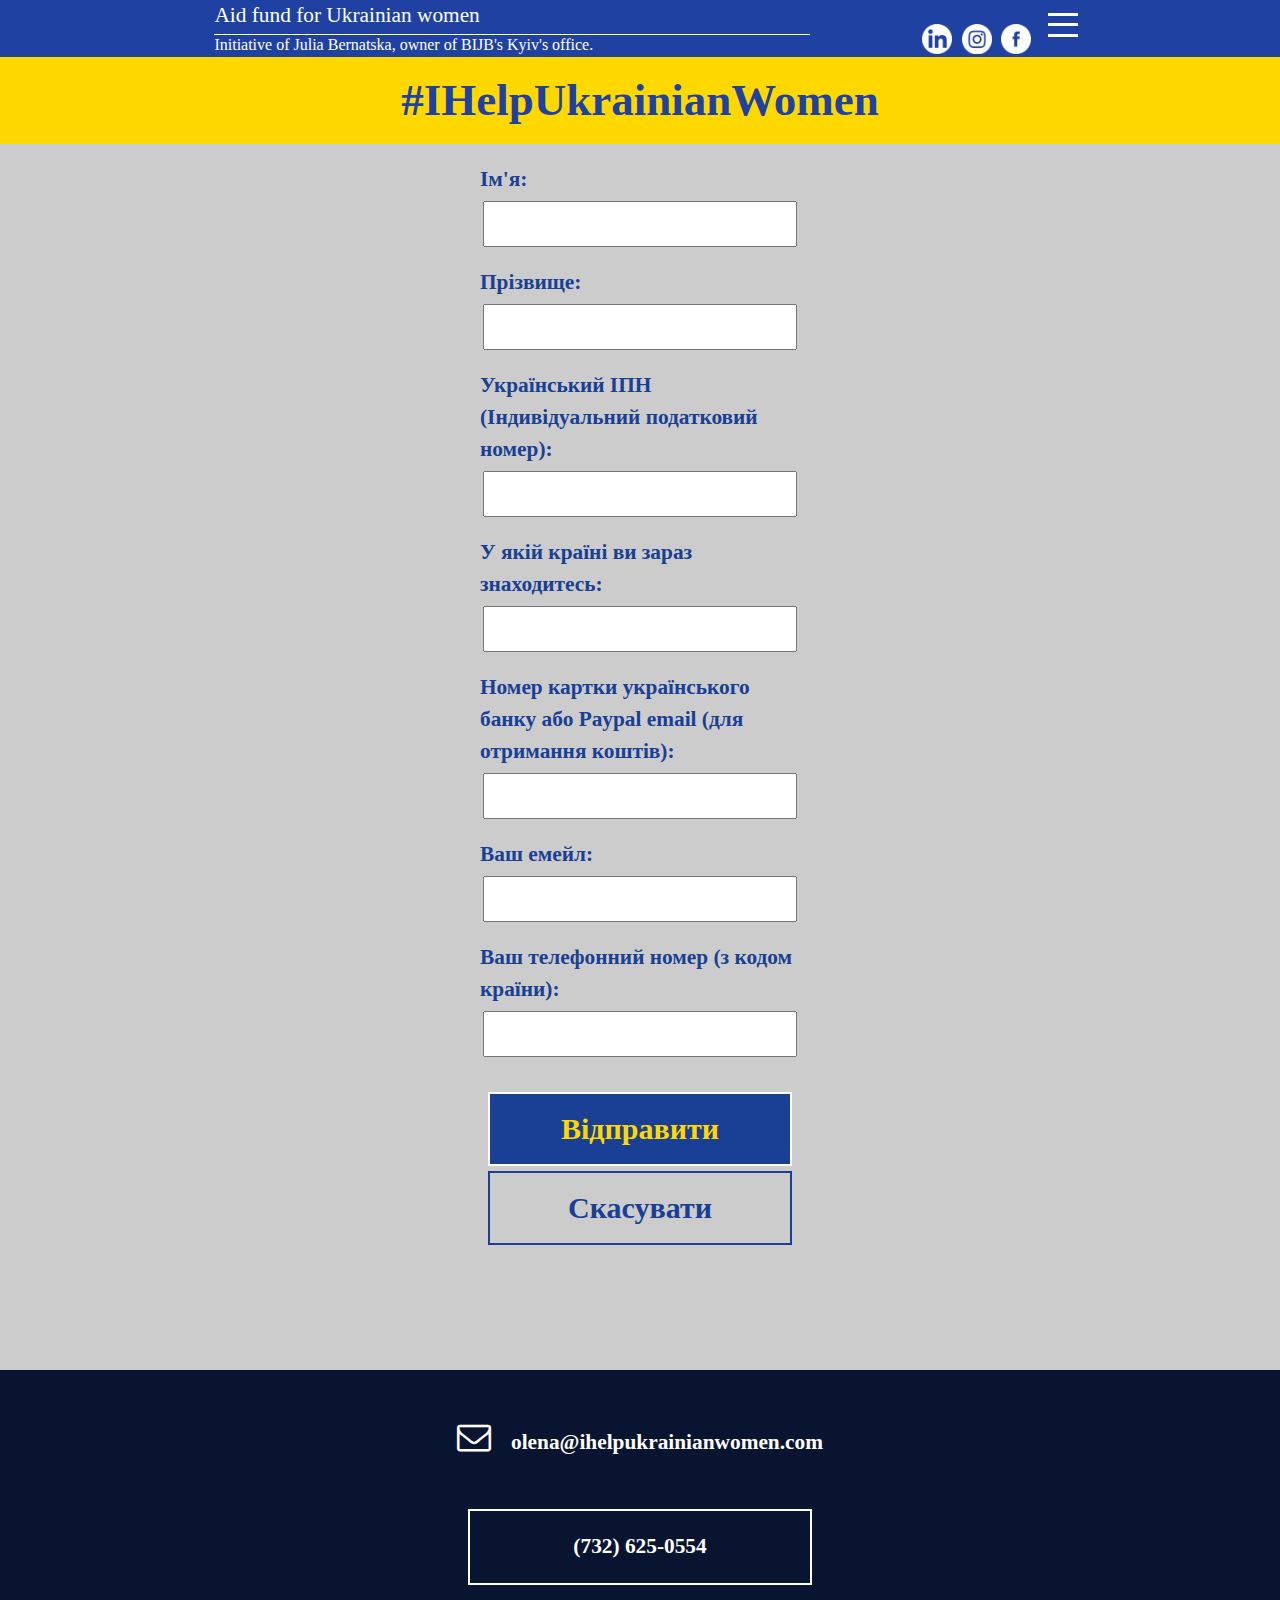
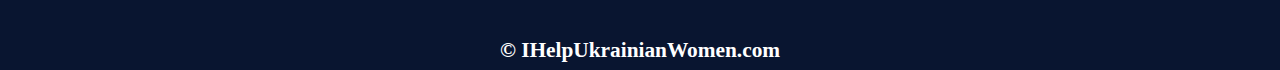
<file: help.html>
﻿<!DOCTYPE html>

<head>

	<title>IHelpUkrainianWomen.com</title>
	<link rel="icon" type="image/x-icon" href="/images/favicon.ico">

	<meta name="viewport" content="width=device-width, initial-scale=1.0, maximum-scale=1.0" />
	<meta name="apple-mobile-web-app-capable" content="yes">
	<meta name="apple-mobile-web-app-status-bar-style" content="black-translucent">

	<meta property="og:url" content="IHelpUkrainianWomen.com" />
	<meta property="og:title" content="Help Ukrainian Women" />
	<meta property="og:description" content="Aid fund for Ukrainian women - Initiative of BIJB" />


	<meta property="og:image" content="http://ihelpukrainianwomen.com/images/help-ukraine7.png" />
	<meta property="og:image:secure_url" content="https://ihelpukrainianwomen.com/images/help-ukraine7.png" />

	<script async src="https://www.googletagmanager.com/gtag/js?id=G-R4J8387X85"></script>
	<script type="text/javascript" src="/includes/google.js"></script>

	<link href='//fonts.googleapis.com/css?family=Ubuntu' rel='stylesheet' type='text/css'>
	<link rel="stylesheet" href="https://cdnjs.cloudflare.com/ajax/libs/font-awesome/4.7.0/css/font-awesome.min.css">
	<script src="//code.jquery.com/jquery-1.12.4.js"></script>

	<link href="//fonts.googleapis.com/css2?family=Dancing+Script&family=Montserrat&family=Roboto:wght@100&display=swap"
		rel="stylesheet">
	<link rel="preconnect" href="https://fonts.googleapis.com">
	<link rel="preconnect" href="https://fonts.gstatic.com" crossorigin>
	<link href="//fonts.googleapis.com/css2?family=Playfair+Display:wght@500&family=Roboto:wght@100&display=swap"
		rel="stylesheet">
	<link rel="stylesheet" href="https://cdnjs.cloudflare.com/ajax/libs/font-awesome/4.7.0/css/font-awesome.min.css">
	<link rel="stylesheet" type="text/css" href="/includes/style.css" />
	<link href="/includes/menu.css" rel="stylesheet" type="text/css">
	<script type="text/javascript" src="/includes/prod.js"></script>

	<script>
		var mobileInd = false;
		if (/Android|webOS|iPhone|iPad|iPod|BlackBerry|IEMobile|Opera Mini/i.test(navigator.userAgent)) {
			// mobile device detected
			mobileInd = true;
		}
	</script>
	<style>
		.blockW {
			color: #194094;
		}

		#footer2 {
			margin-top: 120px;
		}

		.call2 {
			padding: 15px 0px;
			margin: 10px auto;
		}


		#help,
		#done {
			height: auto;
			transition: height 0.5s;
			width: 320px;
			text-align: left;
			margin: 0 auto;
		}

		#help span {
			display: block;
			margin-top: 20px
		}

		#done {
			margin: 50px auto;
		}

		#done .call2 {
			font-size: 24px;
		}

		#done span {
			font-size: 34px;
		}

		#helpBtn.hid,
		#help.hid,
		#err2.hid,
		#done.hid {
			height: 0;
			padding: 0;
			margin: 0 auto;
			transition: height 0.5s;
			overflow: hidden;
			border: none
		}

		#err2 {
			margin: 30px 0
		}

		.error {
			height: fit-content;
			transition: height 0.5s;
			overflow: hidden;
			color: #CF0F0F;
			background-color: #E0C039;
			padding: 10px 5px;
			max-width: 300px;
			margin: 5px auto;
		}

		input,
		.but1,
		.but2,
		.error {
			font-size: 18px;
		}

		input {
			display: block;
			font-weight: 300;
			min-height: 0px;
			margin: 5px auto;
			width: 300px;
			height: 22px;
			padding: 10px 5px;
		}

		.but1,
		.but2 {
			text-align: center;
			border: 2px solid #fff;
			color: #fff;
			cursor: pointer;
			padding: 10px 5px;
			max-width: 300px;
			margin: 7px auto
		}

		.but2 {
			border: none;
			border-bottom: 2px solid #CF0F0F;
			width: 200px;
			margin: 10px auto
		}

		.but1:hover,
		.but2:hover {
			background-color: #CF0F0F;
			color: #FFF
		}

		input,
		.but1,
		.but2,
		.error {
			font-size: 20px;
		}

		.txt {
			margin: 0 auto
		}

		.txt a {
			text-decoration: underline
		}

		.call2 {
			color: #fff;
			cursor: pointer;
			display: block;
			bottom: 20%;
			padding: 20px 0px;
			width: 300px;
			margin: 5px auto;
			border: 2px solid #fff;
			background-color: transparent;
			text-align: center;
			font-size: 30px;
			line-height: 1;
		}

		a {
			text-decoration: none
		}


		#contact {
			width: 300px;
			margin: 50px auto;
		}

		#contact input,
		#contact textarea {
			font-weight: 900;
			padding: 5px;
			margin: 3px auto;
			width: calc(100% - 20px);
			font-size: 18px;
			font-family: 'roboto', sans-serif;
		}


		.btn {
			color: #fff;
			cursor: pointer;
			border: 2px solid #fff;
			padding: 5px;
			width: 80%;
			margin: 25px auto;
			text-align: center;
			font-size: 18px;
		}

		.sep {
			display: block;
			margin: 50px auto;
			width: 90%;
			height: 3px;
			clear: both;
			overflow: hidden
		}

		.sep span {
			width: 50%;
			float: left
		}

		.sep1 {
			background-color: #194094
		}

		.sep2 {
			background-color: #FFD800
		}
	</style>
	<style>
		.left {
			width: 90%;
			margin: 0 auto
		}

		/*
.left, .right {display:block; float: left}
.left {width: calc(75% - 100px); padding-right: 100px}
.right {width: calc(25% - 2px); border-left: 1px solid #fff}
.right img {width: 80%}

*/

		#grid {
			border-top: 1px solid #fff;
			padding-top: 30px
		}

		.spot {
			display: block;
			width: 30%;
			margin: 0 20px 20px 0;
			float: left
		}

		.item {
			display: block;
			width: calc(25% - 22px);
			border: 1px solid #fff;
			margin: 10px;
			background-color: #eee;
			float: left;
			padding: 0
		}

		.rest .item {
			display: block;
			width: calc(10% - 12px);
			border: 1px solid #fff;
			margin: 5px;
			background-color: #eee;
			float: left;
			padding: 0
		}

		.item img {
			display: block;
			width: 100%
		}

		.clear {
			width: 100%;
			clear: both
		}

		.clearTop {
			width: 100%;
			clear: both;
			border-top: 1px solid #fff;
			margin: 5px 0 20px 0
		}

		.flex {
			display: flex;
			/* or inline-flex */
			flex-wrap: wrap;
			width: 100%;
		}

		.fItem {
			display: block;
			padding: 10px 0;
			width: calc(50% - 2px);
			max-width: 450px;
			order: 1;
			margin: 50px auto;
			position: relative
		}

		.fItem img {
			width: 100%
		}

		h1 {
			margin: 0px 0 15px 0;
			line-height: 1.3;
		}

		.testimonials {
			min-width: 320px;
			margin: 0 auto
		}

		.testimonials p {
			font-family: 'Ubuntu', sans-serif;
			font-size: 22px;
			line-height: 1.5;
			color: #fff;
		}

		.testimonials img.face {
			width: 200px;
			float: left;
			margin: 0 20px 10px 0
		}

		.samples img {
			display: block;
			width: calc(25% - 20px);
			padding: 10px
		}

		.samples2 img {
			display: block;
			width: calc(35% - 20px);
			padding: 10px
		}



		#video1 {
			width: calc(60% - 20px);
			display: block;
			z-index: 10;
			position: relative;
			border-radius: 10px;
			border: 5px solid #fff;
			;
			margin: 0 auto
		}

		@media (min-width:320px) {
			/* smartphones, portrait iPhone, portrait 480x320 phones (Android) */

			#video1 {
				width: 95%
			}

			.fItem {
				width: 100%;
				margin: 0px auto
			}

			#main {
				width: 100%
			}

			#header {
				font-size: 25px;
			}

			.txt {
				width: 95%
			}

			#topHash,
			.hash2 {
				font-size: 25px;
			}

			.fItem {
				width: 100%
			}
		}

		@media screen and (min-width: 1200px) {
			#video1 {
				width: calc(60% - 20px)
			}

			.fItem {
				width: calc(50% - 2px);
				margin: 0px auto
			}

			#header {
				font-size: 45px;
			}

			.txt {
				width: 70%
			}

			#topHash,
			.hash2 {
				font-size: 45px;
			}
		}
	</style>

	<script>
		function fEmail() {


			var errStr = '<i style="font-size:24px; color:#c2c23a" class="fa">&#xf071;</i> - ';
			try {
				$("#err").html("");

				if (true) {

					if ($("input[id=sName]").val().trim() == '' &&
						$("input[id=sPhone]").val().trim() == '' &&
						$("#sEmail").val().trim() == '' &&
						$("#sMsg").val().trim() == '') {

					} else {
						var str = "";

						submitInd = 0;

						str += "&name=" + encodeURIComponent($("#sName").val());
						str += "&phone=" + encodeURIComponent($("#sPhone").val());
						str += "&email=" + encodeURIComponent($("#sEmail").val());
						str += "&msg=" + encodeURIComponent($("#sMsg").val());

						$.ajax({
							url: "/ajax/email_ajax.php?task=email" + str,
							context: document.body
						}).done(function (msg) {
							$("#result").html("Thank you for message");
							$("#contact").addClass("hid2");
							$("#result").removeClass("hid2");
							fReset();
						}).fail(function (msg) {
							alert("error1" + msg);
						});

					}
				}

			} catch (e) {
				alert("err: " + e);
			}
		}

		function fReset() {
			$("#sName").val('');
			$("#sPhone").val('');
			$("#sEmail").val('');
			$("#sMsg").val('');

		}

		function help() {
			$("#help").removeClass('hid');
			$("#helpBtn").addClass("hid");
		}

		function fCancel() {
			fReset(2);
			$("#helpBtn").removeClass("hid");
			$("#help").addClass("hid");

			$("#nName").val('');
			$("#nLName").val('');
			$("#nId").val('');
			$("#nCountry").val('');
			$("#nPaypal").val('');
			$("#nEmail").val('');
			$("#nPhone").val('');

		}

		function fDone() {
			fCancel();
			$("#done").removeClass("hid");
		}

		function fNext() {
			$("#done").addClass("hid");
			help();
		}

		function fReset(arg) {
			//console.log("fReset");	
			var name = "#err" + arg;
			$(name).addClass("hid");
			$(name).html("");
		}

		function fError(arg, txt) {

			var name = "#err" + arg;
			$(name).html(txt);
			$(name).removeClass("hid");

		}

		function fCreate() {
			var name = "#err2";


			if ($("#nName").val() == '' || $("#nName").val() == '' || $("#nLName").val() == '' || $("#nId").val() == '' || $(
					"#nCountry").val() == '' || $("#nPaypal").val() == '' || $("#nEmail").val() == '' || $("#nPhone").val() == '') {
				fError(2, "Будь ласка, введіть всю інформацію вище");
			} else if (!email_valid($("#nEmail").val())) {
				fError(2, "Будь ласка, введіть email");
			} else {
				ajax(1);
			}



		}

		function email_valid(str) {

			var result;

			result = true;

			if (str.indexOf('.') == -1) {
				result = false;
			}
			if (str.indexOf('@') == -1) {
				result = false;
			}

			return result;
		}

		function ajax(arg) {
			var xmlhttp;
			var cpt;

			if (window.XMLHttpRequest) {
				// code for IE7+, Firefox, Chrome, Opera, Safari
				xmlhttp = new XMLHttpRequest();
			} else if (window.ActiveXObject) {
				// code for IE6, IE5
				xmlhttp = new ActiveXObject("Microsoft.XMLHTTP");
			} else {
				alert("Your browser does not support XMLHTTP!");
			}


			xmlhttp.onreadystatechange = function () {
				if (xmlhttp.readyState == 4) {

					console.log(arg + " : " + xmlhttp.responseText);
					var result = xmlhttp.responseText.split("!@#$");

					if (arg == 1) {
						fDone();
					}


				}

			}

			if (arg == 1) {
				var nName = encodeURIComponent($("#nName").val());
				var nLName = encodeURIComponent($("#nLName").val());
				var nId = encodeURIComponent($("#nId").val());
				var nCountry = encodeURIComponent($("#nCountry").val());
				var nPaypal = encodeURIComponent($("#nPaypal").val());
				var nEmail = encodeURIComponent($("#nEmail").val());
				var nPhone = encodeURIComponent($("#nPhone").val());

				str = "ajax/main.php?task=new&nName=" + nName + "&nLName=" + nLName + "&nId=" + nId + "&nCountry=" + nCountry +
					"&nPaypal=" + nPaypal + "&nEmail=" + nEmail + "&nPhone=" + nPhone;
			}

			xmlhttp.open("Post", str, true);
			xmlhttp.send(null);


		}
	</script>
</head>

<body>

	<div id="header">
		<div class="w70">

			<div id="topHash1">
				<span>Aid fund for&nbsp;</span><span>Ukrainian women</span>
				<div>Initiative of Julia Bernatska, owner of BIJB's Kyiv's office.</div>
			</div>
			<div class="icons right">

				<a href="//www.linkedin.com/in/bernatska" target="_new"><img src="/images/linkedin.png" /></a>
				<a href="//instagram.com/ihelpukrainianwomen" target="_new"><img src="/images/instagram.png" /></a>
				<a href="//www.facebook.com/ihelpukrainianwomen-102229992445070" target="_new"><img
						src="/images/facebook.png" /></a>

			</div>

			<div class="burger-box2" onclick="fMenu();">
				<div class="burger-inner">
					<div class="bar1"></div>
					<div class="bar2"></div>
					<div class="bar3"></div>
				</div>

			</div>


		</div>
	</div>

	<div id="menu" class="hid ">
		<div id="menu2" class="w70">
			<div id="menuFill">
				<ul>
					<a href="/">
						<li>Main</li>
					</a>
				</ul>
			</div>
		</div>

	</div>

	<div id="header2">
		<div id="topHash" class="hash2"><span class="hash">&#35;</span>IHelpUkrainianWomen</div>
	</div>

	<div id="main">

		<div class="blockW">

			<div id="help" class="">

				<span>Ім'я:</span>
				<input type="text" id="nName" onfocus="fReset(2)" />
				<span>Прізвище:</span>
				<input type="text" id="nLName" onfocus="fReset(2)" />
				<span>
					Український IПН (Індивідуальний податковий номер):
				</span>
				<input type="text" id="nId" onfocus="fReset(2)" />

				<span>
					У якій країні ви зараз знаходитесь:
				</span>
				<input type="text" id="nCountry" onfocus="fReset(2)" />

				<span>
					Номер картки українського банку або Paypal email (для отримання коштів):
				</span>
				<input type="text" id="nPaypal" onfocus="fReset(2)" />

				<span>
					Ваш емейл:
				</span>
				<input type="text" id="nEmail" onfocus="fReset(2)" />

				<span>
					Ваш телефонний номер (з кодом країни):
				</span>
				<input type="text" id="nPhone" onfocus="fReset(2)" />

				<div id="err2" class="error hid"></div>
				<div style="margin-top: 30px;" class="call2 blueAll" onclick="fCreate()">Відправити</div>
				<div class="call2 blue" onclick="fCancel()">Скасувати</div>
			</div>

			<div id="done" class="hid">
				<span> Ваш запит подано </span>

				<div style="margin-top: 30px;" class="call2 blueAll" onclick="fNext()">Додати наступну жінку </div>
				<a href="/">
					<div class="call2 blue">Повернутися на головну</div>
				</a>

			</div>

		</div>

	</div>

	<div id="footer2">

		<i style="font-size:34px; color:#fff; margin: 0 20px 0 0 "
			class="fa">&#xf003;</i><span>olena@ihelpukrainianwomen.com</span>

		<a id="call-link" href="tel:732-625-0554‬">
			<div id="phone">‪(732) 625-0554‬</div>
		</a>

		&copy; IHelpUkrainianWomen.com
	</div>
	<!--  -->

	</html>
</file>
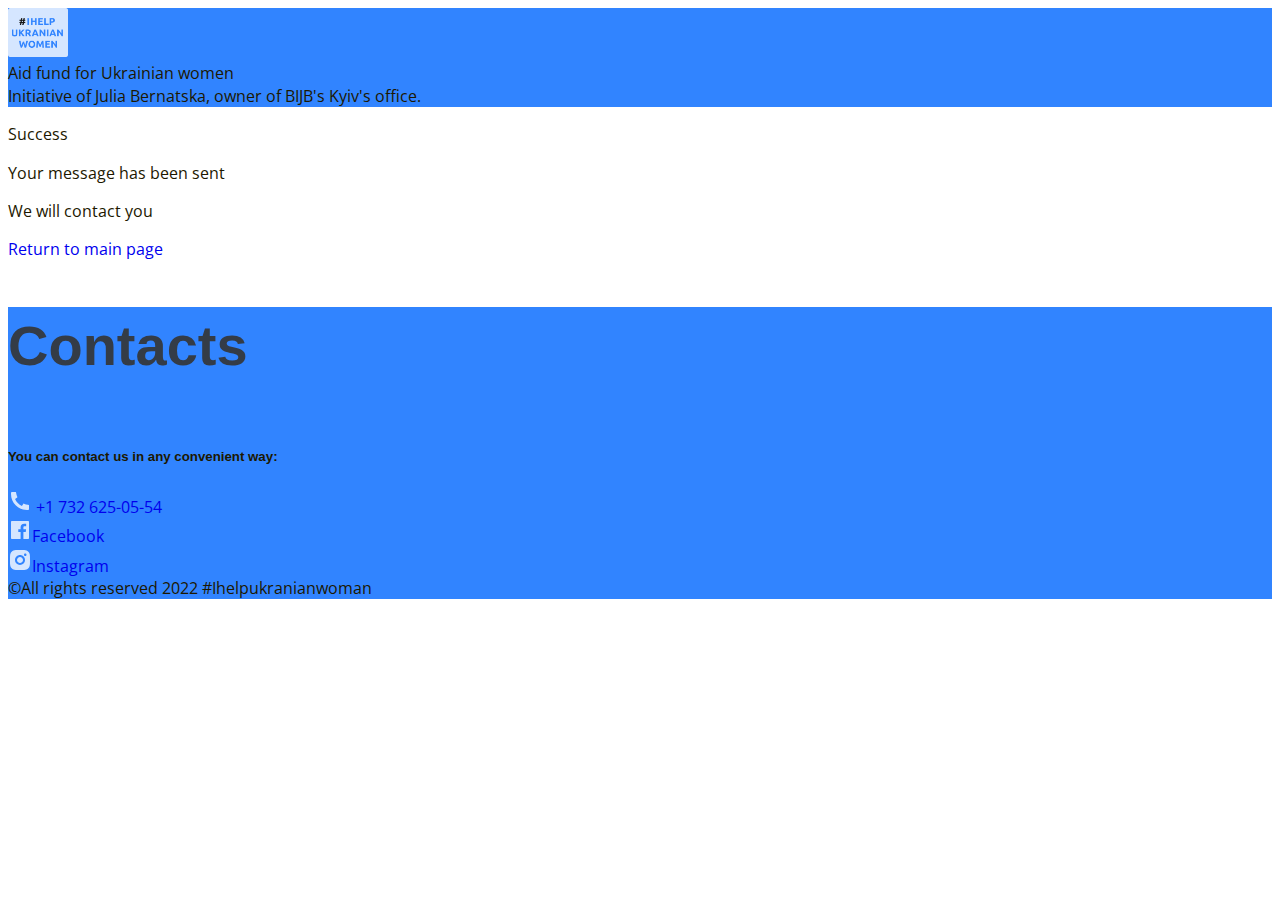
<file: success.html>
<!doctype html>
<html lang="en">

<head>
  <title>Ihelpukranianwoman</title>

  <link rel="icon" type="image/x-icon" href="assets/icons/favicons/Vectorheart.ico">

  <meta charset="utf-8">
  <meta name="viewport" content="width=device-width, initial-scale=1">


  <!-- Google tag manager -->
  <script async src="https://www.googletagmanager.com/gtag/js?id=G-R4J8387X85"></script>
  <script src="js/google.js"></script>

  <!-- Fonts -->
  <link rel="preconnect" href="https://fonts.googleapis.com">
  <link rel="preconnect" href="https://fonts.gstatic.com" crossorigin>
<link href="https://fonts.googleapis.com/css2?family=Open+Sans:ital,wght@0,400;0,500;0,600;0,700;0,800;1,400&ampfamily=Ubuntu:wght@400;500;700&ampdisplay=swap" rel="stylesheet">


  <!-- Bootstrap CSS -->
  <link href="https://cdn.jsdelivr.net/npm/bootstrap@5.0.2/dist/css/bootstrap.min.css" rel="stylesheet"
    integrity="sha384-EVSTQN3/azprG1Anm3QDgpJLIm9Nao0Yz1ztcQTwFspd3yD65VohhpuuCOmLASjC" crossorigin="anonymous">

  <!-- css -->
  <link rel="stylesheet" href="css/variables.css">
  <link rel="stylesheet" href="css/settings.css">
  <link rel="stylesheet" href="css/style.css">
  
  <link rel="alternate" hreflang="en" href="https://ihelpukrainianwomen.com/success.html/">
  <link rel="alternate" hreflang="uk" href="https://ihelpukrainianwomen.com/uk/success.html/">
  <link rel="alternate" hreflang="ru" href="https://ihelpukrainianwomen.com/uk/success.html/">

  <!-- js -->
  <script defer src="js/main.js"></script>

</head>

<body data-bs-spy="scroll" data-bs-target="#navbar">
  <header>
    <nav class="navbar navbar-dark bg-primary p-0" id="navbar">
      <div class="container justify-content-start">
        <a class="navbar-brand py-2" href="index.html">
          <img class="navbar-brand__thumb p-0" src="assets/icons/logo.png" alt="Logo: IHelpUkrainianWomen">
        </a>
        <div class="col-3 col-sm-8 col-lg-9 text-light navbar-brand__text">
          Aid&nbsp;fund&nbsp;for&nbsp;Ukrainian&nbsp;women
          <br>Initiative&nbsp;of&nbsp;Julia&nbsp;Bernatska, owner&nbsp;of&nbsp;BIJB's&nbsp;Kyiv's&nbsp;office.</div>
      </div>
    </nav>
  </header>

  <main class="mt-3 mb-5">
    <div class="message container mx-auto text-center">
      <p class="text-primary fw-bold fs-1 my-5">Success</p>
      <p class="fs-2 mb-3">Your message has been sent</p>
      <p class="fs-2 mb-5">We will contact you</p>
      <a class="btn btn-lg btn-outline-primary " type="button" href="index.html">Return to main page</a>
    </div>
  </main>

  <footer class="bg-primary pt-5 pb-1">
    <div class="container">
      <section class="border-bottom" id="contacts">
        <div class="row align-items-start justify-content-md-start">
          <div class="col-md-3 col mt-0 mb-3 me-3">
            <h2 class="fw-bold text-light fz-md">Contacts</h2>
          </div>

          <div class="col-lg-3 my-3 me-3">
            <h5 class="lh-2 mb-3 text-light">You can contact us in any convenient way:</h5>
            <div class="my-2">
              <a class="text-light" href="tel:+17326250554">
                <svg class="icon icon-light me-2">
                  <use xlink:href="assets/icons/icons.svg#ri_phone-fill"></use>
                </svg> +1 732 625-05-54
              </a>
            </div>

            <div class="my-2">
              <a class="text-light" href="https://www.facebook.com/ihelpukrainianwomen-102229992445070">
                <svg class="icon icon-light me-2">
                  <use xlink:href="assets/icons/icons.svg#ri_facebook-box-fill"></use>
                </svg>Facebook
              </a>
            </div>

            <div class="my-2">
              <a class="text-light" href="https://www.instagram.com/ihelpukrainianwomen/">
                <svg class="icon icon-light me-2">
                  <use xlink:href="assets/icons/icons.svg#ri_instagram-fill"></use>
                </svg>Instagram
              </a>
            </div>
          </div>

        </div>
      </section>
      <div class="my-3"><span class="text-light">©All rights reserved 2022 #Ihelpukranianwoman</span></div>
    </div>
  </footer>

  <!-- ./page content -->


  <!-- Bootstrap Bundle with Popper -->
  <script src="https://cdn.jsdelivr.net/npm/bootstrap@5.0.2/dist/js/bootstrap.bundle.min.js"
    integrity="sha384-MrcW6ZMFYlzcLA8Nl+NtUVF0sA7MsXsP1UyJoMp4YLEuNSfAP+JcXn/tWtIaxVXM" crossorigin="anonymous">
  </script>
</body>

</html>
</file>
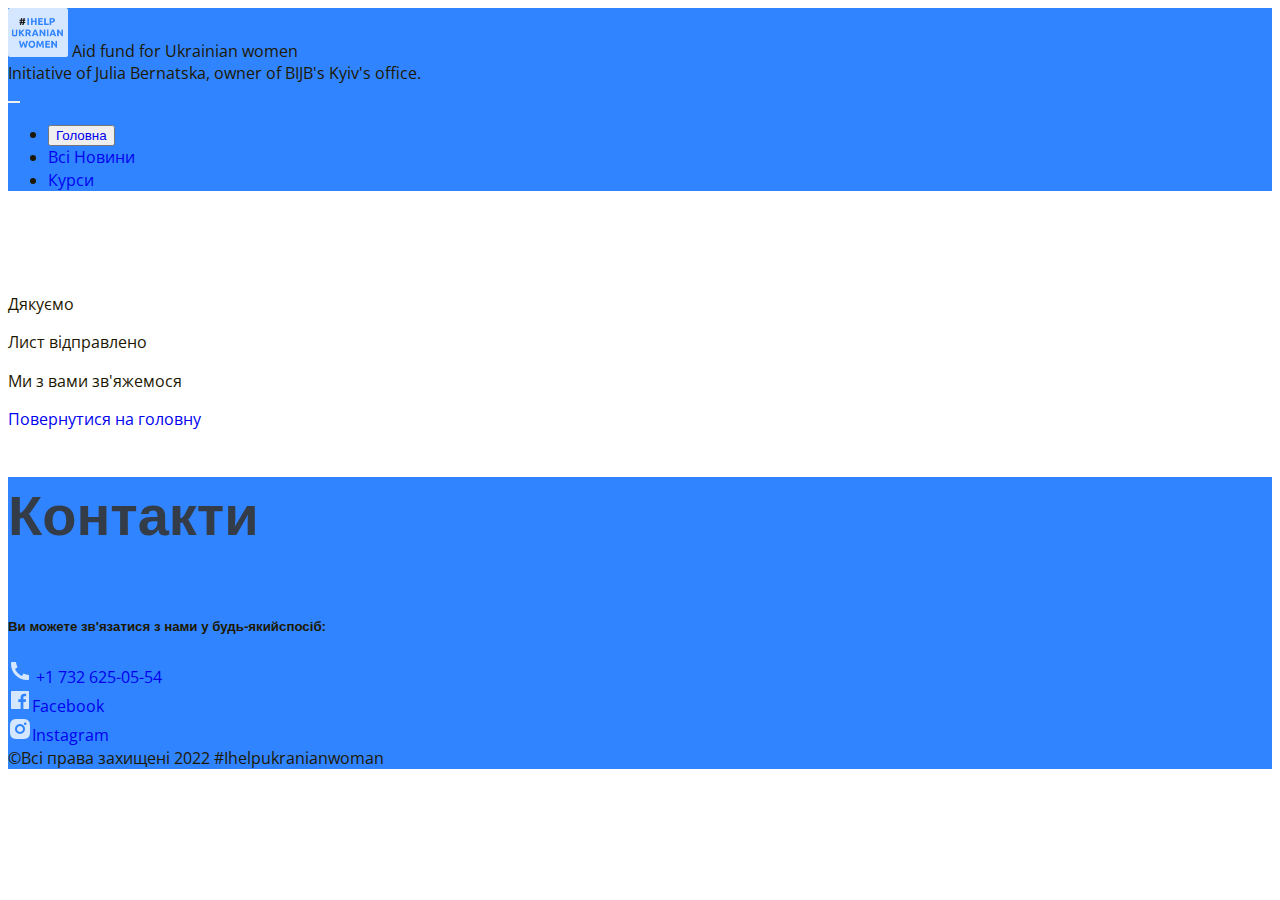
<file: uk/success.html>
<!doctype html>
<html lang="uk">

<head>
  <title>Ihelpukranianwoman</title>


  <link rel="icon" type="image/x-icon" href="assets/icons/favicons/Vectorheart.ico">

  <meta charset="utf-8">
  <meta name="viewport" content="width=device-width, initial-scale=1">


  <!-- Google tag manager -->
  <script async src="https://www.googletagmanager.com/gtag/js?id=G-R4J8387X85"></script>
  <script src="../js/google.js"></script>

  <!-- Fonts -->
<link rel="preconnect" href="https://fonts.googleapis.com">
<link rel="preconnect" href="https://fonts.gstatic.com" crossorigin>
<link href="https://fonts.googleapis.com/css2?family=Open+Sans:ital,wght@0,400;0,500;0,600;0,700;0,800;1,400&ampfamily=Ubuntu:wght@400;500;700&ampdisplay=swap" rel="stylesheet">
  <!-- Bootstrap CSS -->
  <link href="https://cdn.jsdelivr.net/npm/bootstrap@5.0.2/dist/css/bootstrap.min.css" rel="stylesheet"
    integrity="sha384-EVSTQN3/azprG1Anm3QDgpJLIm9Nao0Yz1ztcQTwFspd3yD65VohhpuuCOmLASjC" crossorigin="anonymous">

  <!-- css -->
  <link rel="stylesheet" href="../css/variables.css">
  <link rel="stylesheet" href="../css/settings.css">
  <link rel="stylesheet" href="../css/style.css">

  <!-- js -->
  <script defer src="../js/main.js"></script>

</head>

  <header>
    <nav class="navbar navbar-expand-lg navbar-dark fixed-top bg-primary p-0" id="navbar">
      <div class="container">
        <div class="d-flex col align-items-center">
          <a class="navbar-brand py-2" href="#">
            <img class="navbar-brand__thumb p-0" src="../assets/icons/logo.png" alt="Logo: IHelpUkrainianWomen">
          </a>
          <span class="text-light navbar-brand__text">
            Aid&nbsp;fund&nbsp;for&nbsp;Ukrainian&nbsp;women
            <br>Initiative&nbsp;of&nbsp;Julia&nbsp;Bernatska, owner&nbsp;of&nbsp;BIJB's&nbsp;Kyiv's&nbsp;office.</span>
        </div>

        <button class="navbar-toggler collapsed" type="button" data-bs-toggle="collapse"
          data-bs-target="#navbarCollapse" aria-controls="navbarCollapse" aria-expanded="false"
          aria-label="Toggle navigation">
          <span class="navbar-toggler-icon"></span>
        </button>

        <div class="navbar-collapse collapse order-lg-3 mb-4 mb-lg-0" id="navbarCollapse" style="transition: 0.8s;">
          <ul class="navbar-nav mb-5 mb-md-0 align-items-lg-center">
            <li class="dropdown ms-1 me-lg-3">
              <button class="menu-item d-flex align-items-center" type="button">
                <a href="index.html" class="nav-link active fs-5">Головна</a>
              </button>
            </li>
            <li class="pt-2 ms-1 me-lg-3 mb-3 mb-lg-0">
              <a class="menu-item nav-link fs-5" aria-current="page" href="news.html">Всі&nbsp;Новини</a>
            </li>
            <li class="pt-2 ms-1 me-lg-3 mb-3 mb-lg-0">
              <a class="menu-item nav-link fs-5" aria-current="page" href="course.html">Курси</a>
            </li>
          <!-- ./nav-bar -->
        </div>
      </div>
    </nav>
  </header>

  <main class="my-5 pt">
    <div class="message container mx-auto text-center mt-4">
      <p class="text-primary fw-bold fs-1 my-5">Дякуємо</p>
      <p class="fs-2 mb-5">Лист відправлено</p>
      <p class="fs-2 mb-5">Ми з вами зв'яжемося</p>
      <a class="btn btn-lg btn-outline-primary mb-5" type="button" href="index.html">Повернутися на головну</a>
    </div>
  </main>

  <footer class="bg-primary pt-5 pb-1">
    <div class="container">
      <section class="border-bottom" id="contacts">
        <div class="row align-items-start justify-content-md-start">
          <div class="col-md-3 col mt-0 mb-3 me-3">
            <h2 class="fw-bold text-light fz-md">Контакти</h2>
          </div>

          <div class="col-lg-3 my-3 me-3">
            <h5 class="lh-2 mb-3 text-light">Ви можете зв'язатися з нами у будь-якийспосіб:</h5>
            <div class="my-2">
              <a class="text-light" href="tel:+17326250554">
                <svg class="icon icon-light me-2">
                  <use xlink:href="../assets/icons/icons.svg#ri_phone-fill"></use>
                </svg> +1 732 625-05-54
              </a>
            </div>

            <div class="my-2">
              <a class="text-light" href="https://www.facebook.com/ihelpukrainianwomen-102229992445070">
                <svg class="icon icon-light me-2">
                  <use xlink:href="../assets/icons/icons.svg#ri_facebook-box-fill"></use>
                </svg>Facebook
              </a>
            </div>

            <div class="my-2">
              <a class="text-light" href="https://www.instagram.com/ihelpukrainianwomen/">
                <svg class="icon icon-light me-2">
                  <use xlink:href="../assets/icons/icons.svg#ri_instagram-fill"></use>
                </svg>Instagram
              </a>
            </div>
          </div>

        </div>
      </section>
      <div class="my-3"><span class="text-light">©Всі права захищені 2022 #Ihelpukranianwoman</span></div>
    </div>
  </footer>

  <!-- ./page content -->

  <!-- Bootstrap Bundle with Popper -->
  <script src="https://cdn.jsdelivr.net/npm/bootstrap@5.0.2/dist/js/bootstrap.bundle.min.js"
    integrity="sha384-MrcW6ZMFYlzcLA8Nl+NtUVF0sA7MsXsP1UyJoMp4YLEuNSfAP+JcXn/tWtIaxVXM" crossorigin="anonymous">
  </script>
</body>

</html>
</file>
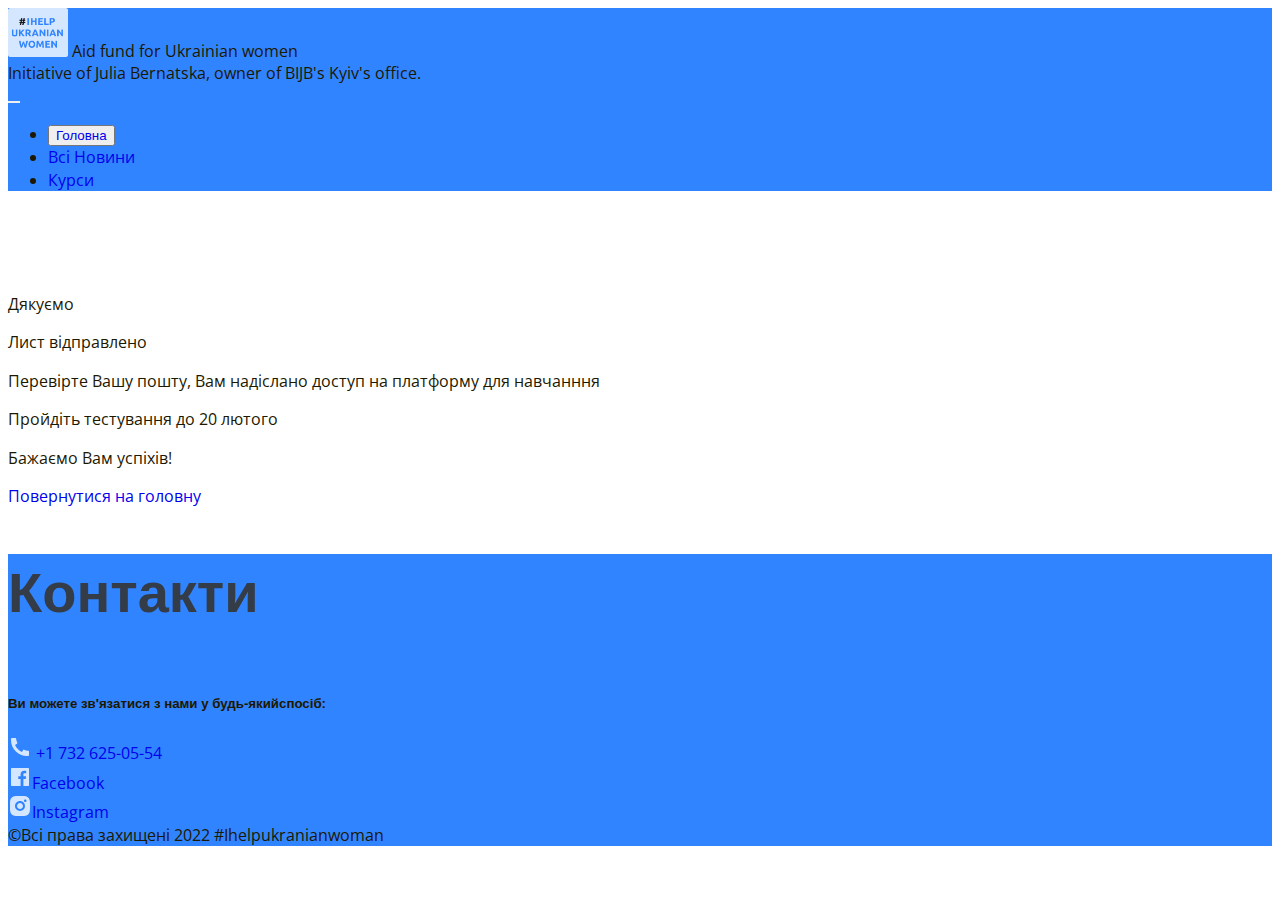
<file: uk/success2.html>
<!doctype html>
<html lang="uk">

<head>
  <title>Ihelpukranianwoman</title>


  <link rel="icon" type="image/x-icon" href="assets/icons/favicons/Vectorheart.ico">

  <meta charset="utf-8">
  <meta name="viewport" content="width=device-width, initial-scale=1">


  <!-- Google tag manager -->
  <script async src="https://www.googletagmanager.com/gtag/js?id=G-R4J8387X85"></script>
  <script src="../js/google.js"></script>

  <!-- Fonts -->
  <link rel="preconnect" href="https://fonts.googleapis.com">
  <link rel="preconnect" href="https://fonts.gstatic.com" crossorigin>
  <link
    href="https://fonts.googleapis.com/css2?family=Open+Sans:ital,wght@0,400;0,500;0,600;0,700;0,800;1,400&ampfamily=Ubuntu:wght@400;500;700&ampdisplay=swap"
    rel="stylesheet">
  <!-- Bootstrap CSS -->
  <link href="https://cdn.jsdelivr.net/npm/bootstrap@5.0.2/dist/css/bootstrap.min.css" rel="stylesheet"
    integrity="sha384-EVSTQN3/azprG1Anm3QDgpJLIm9Nao0Yz1ztcQTwFspd3yD65VohhpuuCOmLASjC" crossorigin="anonymous">

  <!-- css -->
  <link rel="stylesheet" href="../css/variables.css">
  <link rel="stylesheet" href="../css/settings.css">
  <link rel="stylesheet" href="../css/style.css">

  <!-- js -->
  <script defer src="../js/main.js"></script>

</head>

<header>
  <nav class="navbar navbar-expand-lg navbar-dark fixed-top bg-primary p-0" id="navbar">
    <div class="container">
      <div class="d-flex col align-items-center">
        <a class="navbar-brand py-2" href="#">
          <img class="navbar-brand__thumb p-0" src="../assets/icons/logo.png" alt="Logo: IHelpUkrainianWomen">
        </a>
        <span class="text-light navbar-brand__text">
          Aid&nbsp;fund&nbsp;for&nbsp;Ukrainian&nbsp;women
          <br>Initiative&nbsp;of&nbsp;Julia&nbsp;Bernatska, owner&nbsp;of&nbsp;BIJB's&nbsp;Kyiv's&nbsp;office.</span>
      </div>

      <button class="navbar-toggler collapsed" type="button" data-bs-toggle="collapse" data-bs-target="#navbarCollapse"
        aria-controls="navbarCollapse" aria-expanded="false" aria-label="Toggle navigation">
        <span class="navbar-toggler-icon"></span>
      </button>

      <div class="navbar-collapse collapse order-lg-3 mb-4 mb-lg-0" id="navbarCollapse" style="transition: 0.8s;">
        <ul class="navbar-nav mb-5 mb-md-0 align-items-lg-center">
          <li class="dropdown ms-1 me-lg-3">
            <button class="menu-item d-flex align-items-center" type="button">
              <a href="index.html" class="nav-link active fs-5">Головна</a>
            </button>
          </li>
          <li class="pt-2 ms-1 me-lg-3 mb-3 mb-lg-0">
            <a class="menu-item nav-link fs-5" aria-current="page" href="news.html">Всі&nbsp;Новини</a>
          </li>
          <li class="pt-2 ms-1 me-lg-3 mb-3 mb-lg-0">
            <a class="menu-item nav-link fs-5" aria-current="page" href="course.html">Курси</a>
          </li>
        </ul>
        <!-- ./nav-bar -->
      </div>
    </div>
  </nav>
</header>

<main class="my-4 pt">
  <div class="message container mx-auto text-center mt-4">
    <p class="text-primary fw-bold fs-1 my-5">Дякуємо</p>
    <p class="fs-3 mb-5">Лист відправлено</p>
    <p class="fs-2 text-primary mb-5">Перевірте Вашу пошту, Вам надіслано доступ на платформу для навчанння</p>
    <p class="fs-2 text-primary mb-5">Пройдіть тестування до 20 лютого</p>
    <p class="fs-3 mb-5">Бажаємо Вам успіхів!</p>
    <a class="btn btn-lg btn-outline-primary mb-5" type="button" href="index.html">Повернутися на головну</a>
  </div>
</main>

<footer class="bg-primary pt-5 pb-1">
  <div class="container">
    <section class="border-bottom" id="contacts">
      <div class="row align-items-start justify-content-md-start">
        <div class="col-md-3 col mt-0 mb-3 me-3">
          <h2 class="fw-bold text-light fz-md">Контакти</h2>
        </div>

        <div class="col-lg-3 my-3 me-3">
          <h5 class="lh-2 mb-3 text-light">Ви можете зв'язатися з нами у будь-якийспосіб:</h5>
          <div class="my-2">
            <a class="text-light" href="tel:+17326250554">
              <svg class="icon icon-light me-2">
                <use xlink:href="../assets/icons/icons.svg#ri_phone-fill"></use>
              </svg> +1 732 625-05-54
            </a>
          </div>

          <div class="my-2">
            <a class="text-light" href="https://www.facebook.com/ihelpukrainianwomen-102229992445070">
              <svg class="icon icon-light me-2">
                <use xlink:href="../assets/icons/icons.svg#ri_facebook-box-fill"></use>
              </svg>Facebook
            </a>
          </div>

          <div class="my-2">
            <a class="text-light" href="https://www.instagram.com/ihelpukrainianwomen/">
              <svg class="icon icon-light me-2">
                <use xlink:href="../assets/icons/icons.svg#ri_instagram-fill"></use>
              </svg>Instagram
            </a>
          </div>
        </div>

      </div>
    </section>
    <div class="my-3"><span class="text-light">©Всі права захищені 2022 #Ihelpukranianwoman</span></div>
  </div>
</footer>

<!-- ./page content -->

<!-- Bootstrap Bundle with Popper -->
<script src="https://cdn.jsdelivr.net/npm/bootstrap@5.0.2/dist/js/bootstrap.bundle.min.js"
  integrity="sha384-MrcW6ZMFYlzcLA8Nl+NtUVF0sA7MsXsP1UyJoMp4YLEuNSfAP+JcXn/tWtIaxVXM" crossorigin="anonymous">
</script>
</body>

</html>
</file>
<file: includes/style.css>
html, body {margin:0; padding: 0; color:#101A37; font-family: 'Roboto', serif; width: 100%; font-weight: 900}
.font24{font-soize: 24px}

body {background-color:#fff; font-size: 20px;line-height: 1.5; color:#fff}
#main {width: 100%; margin: 0 auto; overflow: hidden; }
body a {color: #fff}
#flag {position: absolute;
    top: 0;
    height: 500px;
    width: 100%;}
	
.hash {
    font-weight: 900;
}
#topHash, .hash2{ margin: 0 auto; width: fit-content}

#phone {
    color: #fff;
    cursor: pointer;
    bottom: 20%;
    padding: 20px 40px;
	width: 260px;
	margin: 50px auto;
	border: #fff solid 2px
}
a {text-decoration: none}

.hash2 {color: #1F41A2;}

.blockB, .blockY, .block {padding: 50px 0 50px 0; width: 100%; position:relative}
.blockB {background-color: #194094; border-bottom: 3px solid #FFD800;}
.blockY {background-color: #FFD800}
.block, .block a {background-color: #eee; color:#194094}
#block1 {padding: 0}

.icons img {width: 30px; margin: 2px}
.icons.right { position: absolute; bottom: -12px; right: 5px}

#header {background-color: #1F41A2;  padding: 3px 0; width: 100%; }
#header2 {background-color: #FFD800;  padding: 10px 0; width: 100%; }
#footer {color: #fff; text-align: center; padding: 50px 0 50px 0; width: 100%; height: 60px; background-color: #FFD800; position: relative}
#footer2 {color: #fff; text-align: center; padding: 50px 0 50px 0; width: 100%; height: 200px; background-color: #091530; position: relative}

#paypalBtn {display: block;  margin: 0 auto}

#help {height: auto; transition: height 0.5s; width: 320px;
    text-align: left;
    margin: 0 auto;}
	#help span{ display:block; margin-top: 20px}
	
#helpBtn.hid, #help.hid, #err2.hid{height: 0; padding: 0; margin: 0 auto; transition: height 0.5s; overflow: hidden; border: none}
#err2 {margin: 30px 0 }
.error {
    height: fit-content;
    transition: height 0.5s;
    overflow: hidden;
	    color: #CF0F0F;
    background-color: #E0C039;
    padding: 10px 5px;
    max-width: 300px;
    margin: 5px auto;
}
input, .but1, .but2, .error {font-size: 18px;}
input {	
	display:block;
    font-weight: 300;
    min-height: 0px;
    margin: 5px auto;
	width: 300px;
    height: 22px;
    padding: 10px 5px;
}
.but1, .but2 {text-align:center; border: 2px solid #fff; color: #fff; cursor: pointer; padding: 10px 5px; max-width: 300px; margin: 7px auto}
.but2 {border: none; border-bottom: 2px solid #CF0F0F; width: 200px; margin : 10px auto}
.but1:hover, .but2:hover {background-color: #CF0F0F; color: #FFF}
input, .but1, .but2, .error {font-size: 20px;}

.txt{ margin: 0 auto}
.txt a {text-decoration: underline}
.call2{
    color: #fff;
    cursor: pointer;
	display:block;
    bottom: 20%;
    padding: 20px 0px;
	width: 300px;
	margin: 5px auto;
	border: 2px solid #fff;
	    background-color: transparent;
		text-align: center;
	font-size: 30px;
	line-height: 1;
}
.call2.blue {color:#194094; border: 2px solid #194094}
.call2.blueAll {background-color:#194094; color:#FFD800}
.call2.b2 {font-size: 20px; margin: 50px auto 5px auto}

a {text-decoration: none}


#contact {
    width: 300px;
    margin: 50px auto;}
#contact input, #contact textarea {font-weight: 900; padding: 5px; margin: 3px auto; width: calc(100% - 20px);
font-size: 18px;
    font-family: 'roboto', sans-serif;}
	
	
.btn {
    color: #fff;
    cursor: pointer;
    border: 2px solid #fff;
    padding: 5px;
    width: 80%;
    margin: 25px auto;
    text-align: center;
    font-size: 18px;
}

.sep {display: block; margin: 50px auto; width: 90%; height: 3px; clear: both; overflow: hidden}
.sep span {width:50%; float: left}
.sep1 {background-color: #194094} 
.sep2 {background-color: #FFD800}


.left {width: 90%; margin: 0 auto}
/*
.left, .right {display:block; float: left}
.left {width: calc(75% - 100px); padding-right: 100px}
.right {width: calc(25% - 2px); border-left: 1px solid #fff}
.right img {width: 80%}

*/

#grid {border-top: 1px solid #fff; padding-top: 30px}
.spot {display: block; width: 30%; margin: 0 20px 20px 0; float: left}
.item {display: block; width: calc(25% - 22px); border: 1px solid #fff; margin: 10px; background-color: #eee; float: left; padding: 0}
.rest .item {display: block; width: calc(10% - 12px); border: 1px solid #fff; margin: 5px; background-color: #eee; float: left; padding: 0}
.item img {display: block; width:100%}

.clear {width: 100%; clear:both}
.clearTop {width: 100%; clear:both; border-top:1px solid #fff; margin: 5px 0 20px 0}
.flex {
	display: flex; /* or inline-flex */
	flex-wrap: wrap;
	width: 100%;
}

.fItem{
	display: block;
	padding: 10px 0;
	width: calc(50% - 2px);
	max-width: 450px;
	order: 1; 	
	margin: 50px auto;
	position:relative
}
.fItem img {width: 100%}

h1 {margin: 0px 0 15px 0; line-height: 1.3;}
		
.testimonials {min-width: 320px; margin: 0 auto}
.testimonials p {font-family: 'Ubuntu', sans-serif; font-size:22px; line-height: 1.5; color:#fff;}
.testimonials img.face {width:200px; float:left; margin: 0 20px 10px 0}

.samples img { dispaly:block; width: calc(25% - 20px); padding: 10px}
.samples2 img { dispaly:block; width: calc(35% - 20px); padding: 10px}



#video1{    width: calc(60% - 20px); 
    display: block;
	z-index: 10;
    position: relative; border-radius: 10px;
    border: 5px solid #fff;;
	margin: 0 auto}
	
.w70 { margin: 0 auto; position:relative}
#topHash1 { line-height: 1.2; width: 95%; text-align: left; margin: 0 auto; font-weight: 400;}
#topHash1 div {    font-size: 16px;
    border-top: 1px solid #fff;
    margin-top: 5px;
    font-weight: 400;
	width: 60%}


#dImg {
    margin: 10px auto 30px auto;
    width: 400px;
    height: 400px;
}


#dImg img  {position: absolute; left: 0px;
	opacity: 1;
	transition: all 3s}

#dImg img.hide {opacity: 0;
	transition: all 1s}
	
#dImg img.top {z-index: 20}
#dImg img.next, #dImg img.other {position:absolute; z-index: 10}

#dImg img.other  {opacity: 0;
	transition: opacity 1s 1s}
	#topHash1 div {width: 70%}
@media (min-width:320px) { /* smartphones, portrait iPhone, portrait 480x320 phones (Android) */ 

	#video1 {width: 95%}
	.fItem{width: 100%; margin: 0px auto }
	#main {width: 100%}
	
	#header {font-size: 25px;}
	.txt {width: 95%}
	#topHash, .hash2{ font-size: 25px;}
	.fItem{width: 100%}
	
	#julia{
	float: none;
	width: 220px;
    margin: 20px auto 10px auto;
    clear: both;
    display: block;}

	.w70 { width: 100%}
	#topHash1 span {display: block}
	#thanks span, #line1 span {display: inline-block}
	#where {font-size: 28px}
	#dImg {margin: 10px auto 30px auto; width: 320px; height: 220px}
	#line1 {padding: 0}
}

@media screen and (min-width: 1200px) {
	#video1{    width: calc(60% - 20px)}
	.fItem {width: calc(50% - 2px); margin: 0px auto}
	#header {font-size: 35px;}
	.txt {width: 70%}
	.hash2{ font-size: 45px;}
	#topHash{font-size: 36px}
	
	#julia{
	float: left;
	height: 100% ;
    margin: 0px 20px 0 0;}
	
	.w70 { width: 70%}
	#topHash1 span {display: inline-block}
	#thanks span {display: block}
	#where {font-size: 38px}
	#dImg {
		margin: 10px auto 30px auto;
		width: 400px;
		height: 300px;
	}
	#line1 {padding: 30px}
	#line1 span {display: block}
}
</file>
<file: includes/menu.css>
.bar1, .bar2, .bar3 {
    width: 30px;
    height: 3px;
    background-color: #fff;
    margin: 7.5px 0;
    transition: 0.4s;
}
.change .bar1 {
    -webkit-transform: rotate(-45deg) translate(-12px, 6px);
    transform: rotate(-45deg) translate(-12px, 3px);
}

.change .bar2 {opacity: 0; back}

.change .bar3 {
    -webkit-transform: rotate(45deg) translate(-12px, -8px);
    transform: rotate(45deg) translate(-12px, -3px);
}
.burger-box, .burger-box2 {position: absolute; top: 30px; right: 50px; cursor: pointer}
.burger-inner {z-index:100}
.burger-box {top: 10px; right: 10px}
.burger-box.hidMenu, .burger-box2.hidMenu {opacity: 0}
.burger-box2 {top: 2px; right: 10px}

@media (min-width:320px) { /* smartphones, portrait iPhone, portrait 480x320 phones (Android) */ 

	#video1 {width: 95%}
	.fItem{width: 100%; margin: 80px auto }
	#main {width: 100%}
	.w70  {width: 100%}
	.icons.right { position: absolute; bottom: -12px; right: 5px}
}

@media screen and (min-width: 1200px) {
	#video1{    width: calc(60% - 20px)}
	.fItem {width: calc(50% - 2px); margin: 50px auto}
	#main {width: 90%;}
	.w70  {width: 70%; min-width: 500px}
	.icons.right { position: absolute; bottom: -12px; right: 55px}
}


#menu {color: #1F41A2; 
	
	height: 420px;
	transition: height 0.5s;
	position: absolute;
	width: 100%;
	overflow: hidden;
	z-index: 100}
	
#menu2{background-color: #eee; height: 100%;}
#menu.hid{height: 0; padding: 0; margin: 0 auto; transition: height 0.5s; overflow: hidden; border: none}

#menuFill {position:absolute; right:0; width: 100%;}

#menuFill a	{color: #1F41A2}
#menu ul { list-style-type: none; width: 95%;     max-width: 400px;
    margin: 20px auto;
    display: block;
	padding: 0}
#menu li {border-bottom: 1px solid #96A1C2; padding: 5px 20px; cursor: pointer}



/* scroll text start*/

.list span{margin-right: 50px}

*, *::before, *::after{
  box-sizing:padding-box;
}

body{
  background:#CCC;
}

body,
div,
ul,
li,
p {
  margin: 0;
  padding: 0;
  font-family: verdana;
  font-size: 16pt;
}
  
.tickerwrapper {
  /* the outer div */
  
  position: relative;
  left:0%;
  width: 99.9%;
  height: 30px;
  overflow: hidden;
  cursor: pointer;
}

ul.list {
  position: relative;
  display: inline-block;
  list-style: none;
  padding:0;
  margin:0;
}

ul.list.cloned {
  position: absolute;
  top: 0px;
  left: 0px;
}

ul.list li {
  float: left;
  padding-left: 20px;
}
/* scroll text end */
</file>
<file: css/variables.css>
:root {
  --light: #ffffff;
  --dark: #1d1800;
  --gray: #343C47;
  --primary: #3184FF;
  --secondary: #F0F0F0;
  --accent: #FFD11C;
}
</file>
<file: css/settings.css>
body {
  font-family: 'Open Sans', sans-serif;
  font-size: 0.875rem;
  font-weight: 400;
  line-height: 1.2;
  color: var(--dark);
}

.pt {
  padding-top: 70px;
}

.mb-6 {
  margin-bottom: 75px;
}

@media (min-width: 680px) {
  body {
    font-size: 1rem;
    line-height: 1.4;
  }

  .mb-6 {
    margin-bottom: 150px;
  }
}

h1,
h2,
h3,
h4,
h5,
h6 {
  font-family: 'Ubuntu', sans-serif;
}

h2 {
  font-size: 3.5rem;
  font-weight: 700;
  padding-bottom: 1rem;
  color: var(--gray);
}

blockquote {
  font-size: 0.85rem !important;
}

@media (min-width: 680px) {
  blockquote {
    font-size: 1rem !important;
  }
}

/* style element for h2 */
.square {
  position: relative;
  z-index: 2;
}

.square::before {
  position: absolute;
  content: '';
  background: var(--accent);
  width: 3rem;
  height: 3.5rem;
  left: -0.2rem;
  bottom: 0.8rem;
  border-radius: 0.2rem;
  transform: rotate(20deg);
  z-index: -1;
}

@media (max-width: 768px) {
  .square::before {
    position: absolute;
    content: '';
    background: var(--accent);
    width: 2.2rem;
    height: 2.35rem;
    left: -0.2rem;
    bottom: 0.5rem;
    border-radius: 0.2rem;
    transform: rotate(20deg);
    z-index: -1;
  }
}

img {
  border-radius: 1rem;
}

a {
  text-decoration: none;
}

.bg-primary {
  background-color: var(--primary) !important;
}

.bg-secondary {
  background-color: var(--secondary) !important;
}

.text-warning {
  color: var(--accent) !important;
}

.text-muted {
  color: var(--gray) !important;
}

.text-secondary {
  color: var(--secondary) !important;
}

.btn {
  border-radius: 2rem;
}

.btn:focus {
  box-shadow: none;
}

.btn-primary {
  color: var(--light);
  background-color: var(--primary);
  border-color: var(--primary);
}

.btn-warning {
  color: var(--dark);
  background-color: var(--accent);
  border-color: var(--accent);
}

.btn-warning:hover {
  background-color: var(--primary);
  border-color: var(--primary);
}

.btn-light:hover {
  color: var(--dark);
  background-color: var(--accent);
  border-color: var(--accent);
}

.icon {
  width: 24px;
  height: 24px;
}

.icon-light {
  fill: rgba(255, 255, 255, 0.8);
}

.icon-dark {
  fill: var(--primary);
}

.icon:hover {
  fill: var(--accent);
}

.arrow {
  width: 4rem;
  height: 4rem;
}

.arrow:hover {
  fill: var(--accent);
}

.card {
  position: relative;
  display: flex;
  flex-direction: column;
  min-width: 0;
  word-wrap: break-word;
  background-color: var(--secondary);
  background-clip: border-box;
  border: none;
  border-radius: 1rem;
}

.modal-header {
  border-bottom: none;
}
</file>
<file: css/style.css>
.language-btn {
  padding-left: 0;
  padding-top: 7px;
  background-color: transparent;
  color: var(--light);
  border: none;
}

.navbar-brand__thumb {
  object-fit: cover;
  width: 60px;
  height: auto;
  border-radius: 0 !important;
}

.navbar-toggler {
  border: none;
}

.navbar-toggler:focus {
  box-shadow: none;
}

.hero-img {
  object-fit: cover;
  width: 760px;
  height: 560px;
}

.why {
  line-height: 1.8;
}

.aboutus-img {
  max-width: 520px;
  width: 100%;
  object-fit: cover;
  object-position: bottom;
  margin-bottom: 20px;
}

.block-icon {
  width: 3rem;
  height: 3rem;
}

.aboutus-wrapper {
  position: relative;
  background-image: url(../assets/img/olga-subach-DfmbLyPwc0M-unsplash.jpg);
  background-repeat: no-repeat;
  background-position: center;
  width: 100%;
  height: 100%;
}

.aboutus__desc {
  background-color: rgba(255, 255, 255, 0.9);
  border-radius: 1rem;
}

.team-img {
  position: relative;
  width: 200px;
  height: 245px;
  margin-bottom: 20px;
}

.team-img::before {
  content: '';
  position: absolute;
  width: 98%;
  top: -8px;
  bottom: -2px;
  margin-left: 5px;
  border-radius: 1rem;
  transform: rotate(20deg);
  background-color: var(--primary);
  z-index: -1;
}

.team-thumb {
  width: 200px;
  height: 225px;
  box-shadow: 0px 0px 20px rgba(70, 152, 248, 0.3);
}

.aboutus-img {
  object-fit: contain;
  max-width: 520px;
}

.swiper {
  max-width: 1440px;
  height: 100%;
}

.help-wrapper {
  padding: 3rem 0;
}

.help-slide__thumb {
  width: 100%;
  height: 100%;
  object-fit: cover;
  border-radius: 1rem;
}

.help-button-prev {
  position: absolute;
  top: 50%;
  transform: translateY(-50%);
  left: -20px;
  z-index: 10;
}

.help-button-next {
  position: absolute;
  top: 50%;
  transform: translateY(-50%);
  right: -20px;
  z-index: 10;
}

.news-button-prev {
  position: absolute;
  top: 50%;
  transform: translateY(-50%);
  left: 0;
  z-index: 10;
}

.news-button-next {
  position: absolute;
  top: 50%;
  transform: translateY(-50%);
  right: 0;
  z-index: 10;
}

@media (max-width: 768px) {
  .news-button-prev {
    position: absolute;
    top: 25%;
    left: -10px;
    z-index: 10;
  }

  .news-button-next {
    position: absolute;
    top: 25%;
    right: -10px;
    z-index: 10;
  }
}

.card-video {
  max-height: 520px;
  border-radius: 0.5rem;
  margin-bottom: 20px;
}

.news-img {
  max-width: 560px;
  width: 100%;
  max-height: 520px;
}

.news-img__top {
  object-fit: cover;
  object-position: top;
}

.news-img__center {
  object-fit: cover;
}

.listitem {
  font-size: 2rem;
  font-weight: bold;
  color: var(--primary);
  pointer-events: none;
}

@-webkit-keyframes scroll {
  0% {
    -webkit-transform: translate(0, 0);
    transform: translate(0, 0)
  }

  100% {
    -webkit-transform: translate(-100%, 0);
    transform: translate(-100%, 0)
  }
}

@-moz-keyframes scroll {
  0% {
    -moz-transform: translate(0, 0);
    transform: translate(0, 0)
  }

  100% {
    -moz-transform: translate(-100%, 0);
    transform: translate(-100%, 0)
  }
}

@keyframes scroll {
  0% {
    transform: translate(0, 0)
  }

  100% {
    transform: translate(-100%, 0)
  }
}


.partnersticker {
  display: block;
  width: 100%;
  white-space: nowrap;
  overflow: hidden
}

.partnersticker span {
  display: inline-block;
  padding-left: 100%;
  -webkit-animation: scroll 90s infinite linear;
  -moz-animation: scroll 90s infinite linear;
  animation: scroll 90s infinite linear
}

@media (min-width: 992px) and (max-width: 1215px) {

  /* footer title */
  .fz-md {
    font-size: 3rem;
  }
}

.accordion {
  max-width: 860px;
  margin: 0 auto;
}

.accordion-item {
  border: 1px solid var(--primary);
  margin-bottom: 1rem;
  border-radius: 0.5rem;
}

.accordion-button {
  border-top: 1px solid var(--primary);
  border-radius: 0.5rem;
  background: var(--light);
}


.accordion-header {
  padding-bottom: 0;
}

.accordion-item:first-of-type {
  border-top: none;
  border-radius: 0.5rem;
}

.accordion-item:first-of-type .accordion-button {
  border-top-left-radius: 0.5rem;
  border-top-right-radius: 0.5rem;
  border-bottom-left-radius: 0px;
  border-bottom-right-radius: 0px;
}

.accordion-item:first-of-type .accordion-button.collapsed {
  border-radius: 0.5rem;
}

.accordion-item:last-of-type {
  border-radius: 0.5rem;
}

.accordion-item:last-of-type .accordion-button.collapsed {
  border-radius: 0.5rem;
}

.accordion-button:focus {
  z-index: 3;
  outline: 0;
  box-shadow: none;
}

.accordion-button:not(.collapsed) {
  color: var(--primary);
  background-color: var(--light);
  box-shadow: none;
  border-bottom-left-radius: 0px;
  border-bottom-right-radius: 0px;
}

.accordion-button::before {
  content: "";
  width: 10px;
  height: 16px;
  background-image: url(../assets/icons/box.svg);
  background-repeat: no-repeat;
  margin-right: 0.5rem;
  transform: rotate(20deg);
}

.accordion-button::after {
  background-image: url(../assets/icons/angle-down.svg);
}

.accordion-button:not(.collapsed)::after {
  background-image: url(../assets/icons/angle-up.svg);

}

#show {
  display: none;
}
</file>
